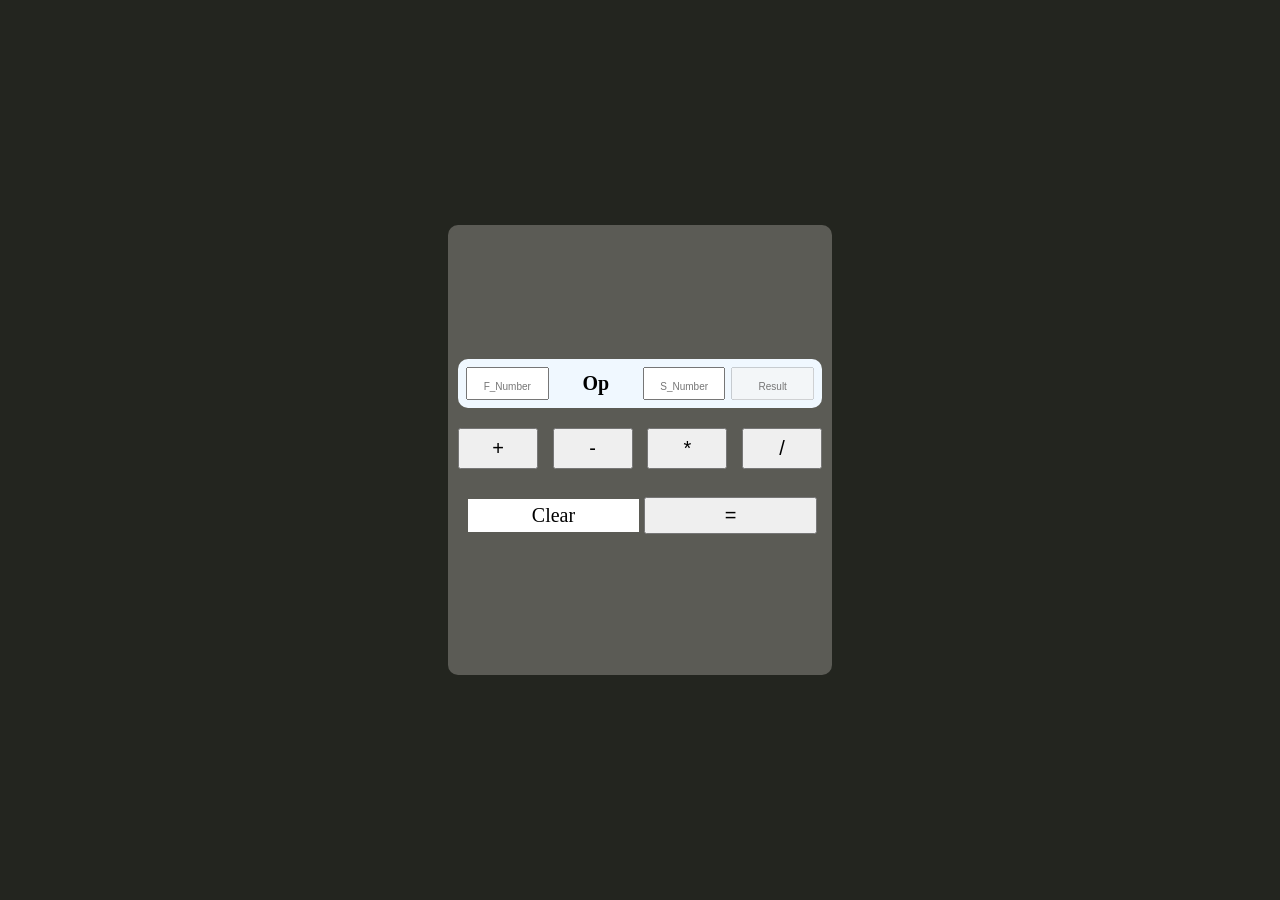
<file: Mini_Calculator_04/index.html>
<!DOCTYPE html>
<html lang="en">

<head>
  <meta charset="UTF-8">
  <meta name="viewport" content="width=device-width, initial-scale=1.0">
  <title>Document</title>
</head>

<style>
  * {
    margin: 0;
    padding: 0;
    box-sizing: border-box;
    font-size: 20px;
  }

  html,
  body {
    height: 100%;
    width: 100%;
    background-color: rgb(35, 37, 31);
    color: white;
    display: flex;
    align-items: center;
    justify-content: center;
  }

  #main{
    background-color: rgb(91, 91, 85);
    height: 50%;
    min-height: 200px;
    width:30% ;
    min-width: 300px;
    padding:100px 10px;
    border-radius: 10px;
    display: flex;
    flex-direction: column;
    align-items: center;
    justify-content: center;
    gap: 20px;
    
  }
  #display{
    background-color: aliceblue;
    color: black;
    padding:5px ;
    border-radius: 10px;
    width: 100%;
  }
  #btn{
    width: 100%;
    display: flex;
    justify-content: space-between;
    align-items: center;

  }
#btn button{
  width: 22%;
  padding: 7px 5px;
}
#submit{
  width: 100%;
   padding: 5px;
   display: flex;
   align-items: center;
   justify-content: s;
}
#clear{
  width: 100%;
  padding: 5px;
  text-align: center;
  background-color: rgb(255, 255, 255);
  color: black;
   margin: 5px;
}
#submit button{
  width: 100%;
  padding: 5px;
  display: fle;
}
#inp{
  display: flex;
  align-items:center;
  justify-content:space-between;
  width: 100%;
}
input,h4{
  width: 25%;
  padding: 3px;
  text-align: center;
  margin: 3px;
}
input::placeholder {
  font-size: 10px;   /* change size here */
  text-align: center;
}
</style>

<body>
  <div id="main">
    <div id="display">
      <div id="inp">
        <input id="F_num" type="text" placeholder="F_Number">
        <h4 id="opp">Op</h4>
        <input id="S_num" type="text" placeholder="S_Number">
        <input id="result" type="text" placeholder="Result" disabled>
      </div>
      
    </div>
    
    <div id="btn">
      <button id="add">+</button>
      <button id="substract">-</button>
      <button id="multiply">*</button>
      <button id="division">/</button>
      
    </div>
    <div id="submit">
      <div id="clear">Clear</div>
      <button>=</button>
    </div>
  </div>
</body>
<script>
let F_num=document.querySelector("#F_num");
let S_num=document.querySelector("#S_num");
let opp=document.querySelector("#opp");
let display=document.querySelector("#result");
let add=document.querySelector("#add");
let subtract=document.querySelector("#substract");
let multiply=document.querySelector("#multiply");
let division=document.querySelector("#division");
let submit=document.querySelector("#submit button");
let clear=document.querySelector("#clear");
  

add.addEventListener("click",function(){
  opp.textContent="+";
})
subtract.addEventListener("click",function(){
  opp.textContent="-";
})
multiply.addEventListener("click",function(){
  opp.textContent="*";
})
division.addEventListener("click",function(){
  opp.textContent="/";
})

submit.addEventListener("click",function(){
let num1=Number(F_num.value);
let num2=Number(S_num.value);
if(opp.textContent==="+"){
  display.value=num1+num2;
}
else if(opp.textContent==="-"){
  display.value=num1-num2;
}
else if(opp.textContent==="*"){
  display.value=num1*num2;
}
else if(opp.textContent==="/"){
  display.value=num1/num2;
}
})

clear.addEventListener("click",function(){
  F_num.value="";
  S_num.value="";
  opp.textContent="Op";
  display.value="";
})

</script>

</html>
</file>
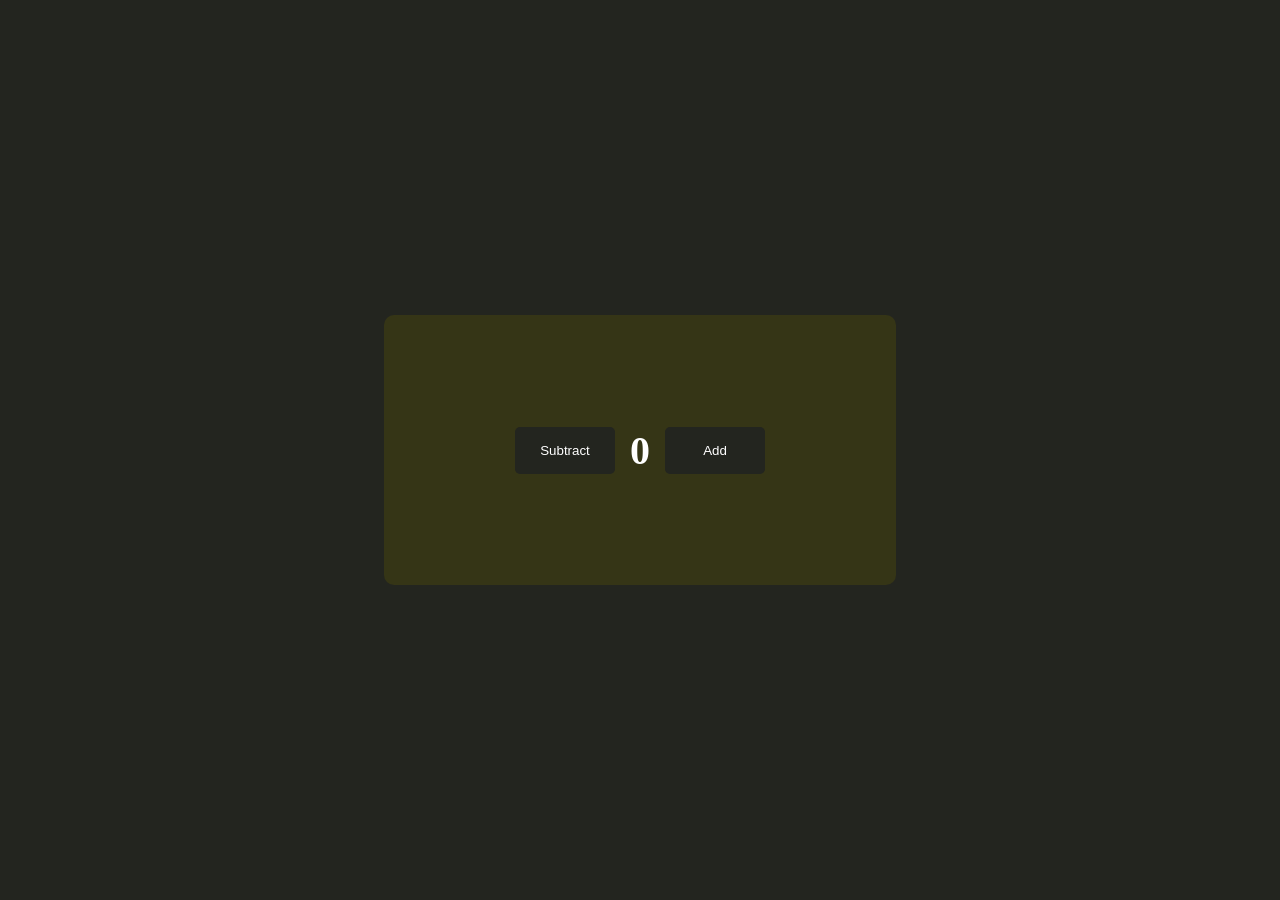
<file: Number_Counter_03/index.html>
<!DOCTYPE html>
<html lang="en">

<head>
  <meta charset="UTF-8">
  <meta name="viewport" content="width=device-width, initial-scale=1.0">
  <title>Document</title>
</head>
<style>
  * {
    margin: 0;
    padding: 0;
    box-sizing: border-box;
  }

  html,
  body {
    height: 100%;
    width: 100%;
    background-color: rgb(35, 37, 31);
    color: white;
    display: flex;
    align-items: center;
    justify-content: center;
  }
#main{
  background-color: rgb(53, 53, 22);
  height: 30%;
  width: 40%;
  min-width: 270px;
  padding: 20px;
  display: flex;
  align-items: center;
  justify-content: center;
border-radius: 10px;

}
#box{
display: flex;
align-items: space-between;
justify-content: center;
gap: 15px;
}

#add, #subtract{
  padding: 10px;
  background-color: rgb(35, 37, 31);
  color: white;
  border: none;
  border-radius: 5px;
  cursor: pointer;
  width: 100px;
}
#add:hover, #subtract:hover{
  background-color: rgb(58, 58, 20);
}
h3{
  font-size: 40px;
  align-items: center;
}
</style>

<body>
<div id="main">
<div id="box">
  <button id="subtract">Subtract</button>
  <h3>0</h3>
  <button id="add">Add</button>
</div>
</div>
</body>
<script>

let h3=document.querySelector("h3");
let add=document.getElementById("add");
let subtract=document.getElementById("subtract");

add.addEventListener("click",function(){
  h3.textContent=Number(h3.textContent)+1;
})
  subtract.addEventListener("click", function () {
    if(h3.textContent>0){
      h3.textContent = Number(h3.textContent) - 1;
    }
    
  })




</script>

</html>
</file>
